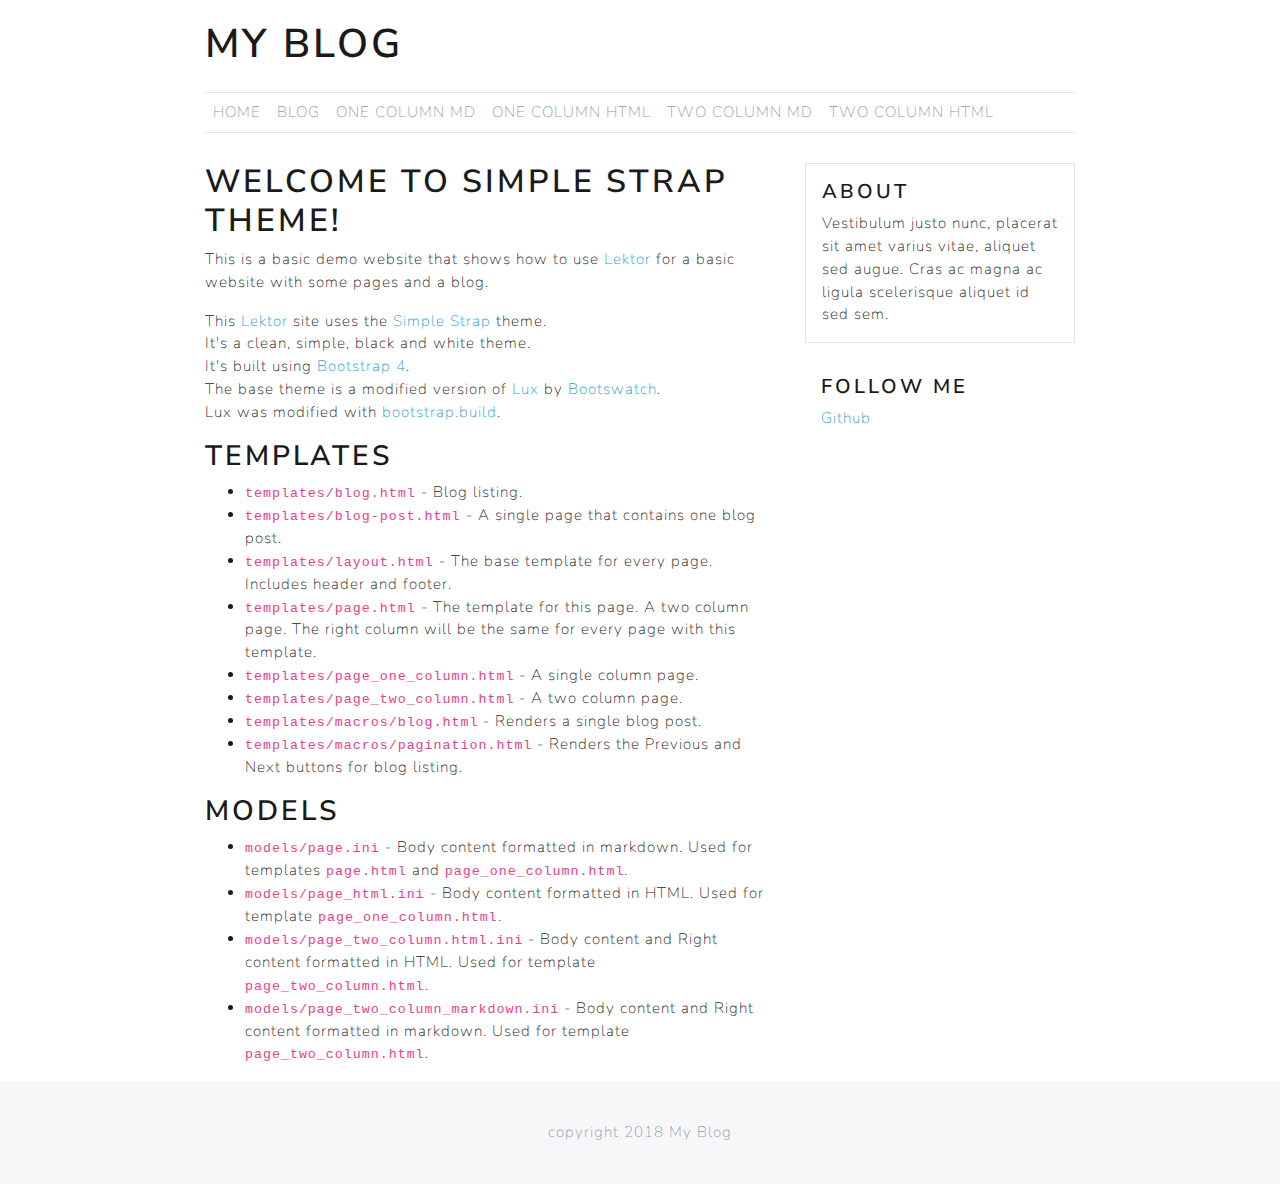
<file: apps/blog/zigdata/docs/index.html>
<!doctype html>
<html lang="en">

<head>
  <meta charset="utf-8">
  <meta name="viewport" content="width=device-width, initial-scale=1, shrink-to-fit=no">
  <meta name="description" content="My Blog">
  <meta name="author" content="Andrew Shay">
  <link rel="icon" href="static/img/favicon.ico">

  <title>My Blog</title>

  <link rel="stylesheet" href="static/css/bootstrap.min.css">

  <!-- Custom CSS -->
  <link href="https://fonts.googleapis.com/css?family=Roboto" rel="stylesheet">
  <link rel="stylesheet" href="static/css/custom.css">
</head>

<body>
  <main role="main" class="container">

    <!-- HEADER -->
    <header class="site-header py-3">
      <div class="row flex-nowrap justify-content-between align-items-center">
        <div class="col pt-1">
          <a class="site-header-name" href="/">
            <h1 class="site-header-name">My Blog</h1>
          </a>
        </div>
      </div>
    </header>
    <!-- END HEADER -->

    <!-- NAVIGATION -->
    <div class="container nav-bar">
      <div class="row nav">
        
          <a class="col-md-auto p-2" href="">Home</a>
        
          <a class="col-md-auto p-2" href="blog">Blog</a>
        
          <a class="col-md-auto p-2" href="single-column">One Column MD</a>
        
          <a class="col-md-auto p-2" href="single-column-html">One Column HTML</a>
        
          <a class="col-md-auto p-2" href="two-column-markdown">Two Column MD</a>
        
          <a class="col-md-auto p-2" href="two-column-html">Two Column HTML</a>
        
      </div>
    </div>
    <!-- END NAVIGATION -->

    <div class="row">

      <!-- MAIN BODY -->
      <div class="col">

        
<!-- BLOG POST -->
<div class="blog-post">
  <h1 class="blog-post-title">Welcome to Simple Strap Theme!</h1>
  <p>This is a basic demo website that shows how to use <a href="https://www.getlektor.com/">Lektor</a> for a basic
website with some pages and a blog.</p>
<p>This <a href="https://www.getlektor.com/">Lektor</a> site uses the <a href="https://github.com/Andrew-Shay/lektor-theme-simple-strap">Simple Strap</a> theme.<br>
It's a clean, simple, black and white theme.<br>
It's built using <a href="https://getbootstrap.com/">Bootstrap 4</a>.<br>
The base theme is a modified version of <a href="https://bootswatch.com/lux/">Lux</a> by <a href="https://bootswatch.com/">Bootswatch</a>.<br>
Lux was modified with <a href="https://bootstrap.build/">bootstrap.build</a>.</p>
<h2>Templates</h2>
<ul>
<li><code>templates/blog.html</code> - Blog listing.</li>
<li><code>templates/blog-post.html</code> - A single page that contains one blog post.</li>
<li><code>templates/layout.html</code> - The base template for every page. Includes header and footer.</li>
<li><code>templates/page.html</code> - The template for this page. A two column page. The right column will be the same for every page with this template.</li>
<li><code>templates/page_one_column.html</code> - A single column page.</li>
<li><code>templates/page_two_column.html</code> - A two column page.</li>
<li><code>templates/macros/blog.html</code> - Renders a single blog post. </li>
<li><code>templates/macros/pagination.html</code> - Renders the Previous and Next buttons for blog listing.</li>
</ul>
<h2>Models</h2>
<ul>
<li><code>models/page.ini</code> - Body content formatted in markdown.  Used for templates <code>page.html</code> and <code>page_one_column.html</code>.</li>
<li><code>models/page_html.ini</code> - Body content formatted in HTML.  Used for template <code>page_one_column.html</code>.</li>
<li><code>models/page_two_column.html.ini</code> - Body content and Right content formatted in HTML. Used for template <code>page_two_column.html</code>.</li>
<li><code>models/page_two_column_markdown.ini</code> - Body content and Right content formatted in markdown. Used for template <code>page_two_column.html</code>.</li>
</ul>

</div>
<!-- END BLOG POST -->

</div>
<!-- END MAIN BODY -->

<!-- SIDEBAR -->
<aside class="col-md-4">
  <div class="p-3 mb-3 bg-light rounded">
    <h4>About</h4>
    <p class="mb-0">Vestibulum justo
      nunc, placerat sit amet varius vitae, aliquet sed augue.
      Cras ac magna ac ligula scelerisque aliquet id sed
      sem.
    </p>
  </div>

  <div class="p-3">
    <h4>Follow Me</h4>
    <ol class="list-unstyled">
      <li><a href="https://github.com/ziggyzacks">Github</a></li>
    </ol>
  </div>
</aside>
<!-- END SIDEBAR -->


    </div>
  </main>

  <footer class="site-footer">
    copyright 2018 My Blog
  </footer>

  <!-- Bootstrap core JavaScript
    ================================================== -->
  <!-- Placed at the end of the document so the pages load faster -->

  <script src="https://code.jquery.com/jquery-3.3.1.slim.min.js" integrity="sha384-q8i/X+965DzO0rT7abK41JStQIAqVgRVzpbzo5smXKp4YfRvH+8abtTE1Pi6jizo"
    crossorigin="anonymous"></script>
  <script src="https://cdnjs.cloudflare.com/ajax/libs/popper.js/1.14.3/umd/popper.min.js" integrity="sha384-ZMP7rVo3mIykV+2+9J3UJ46jBk0WLaUAdn689aCwoqbBJiSnjAK/l8WvCWPIPm49"
    crossorigin="anonymous"></script>
  <script src="https://stackpath.bootstrapcdn.com/bootstrap/4.1.3/js/bootstrap.min.js" integrity="sha384-ChfqqxuZUCnJSK3+MXmPNIyE6ZbWh2IMqE241rYiqJxyMiZ6OW/JmZQ5stwEULTy"
    crossorigin="anonymous"></script>



</body>

</html>
</file>
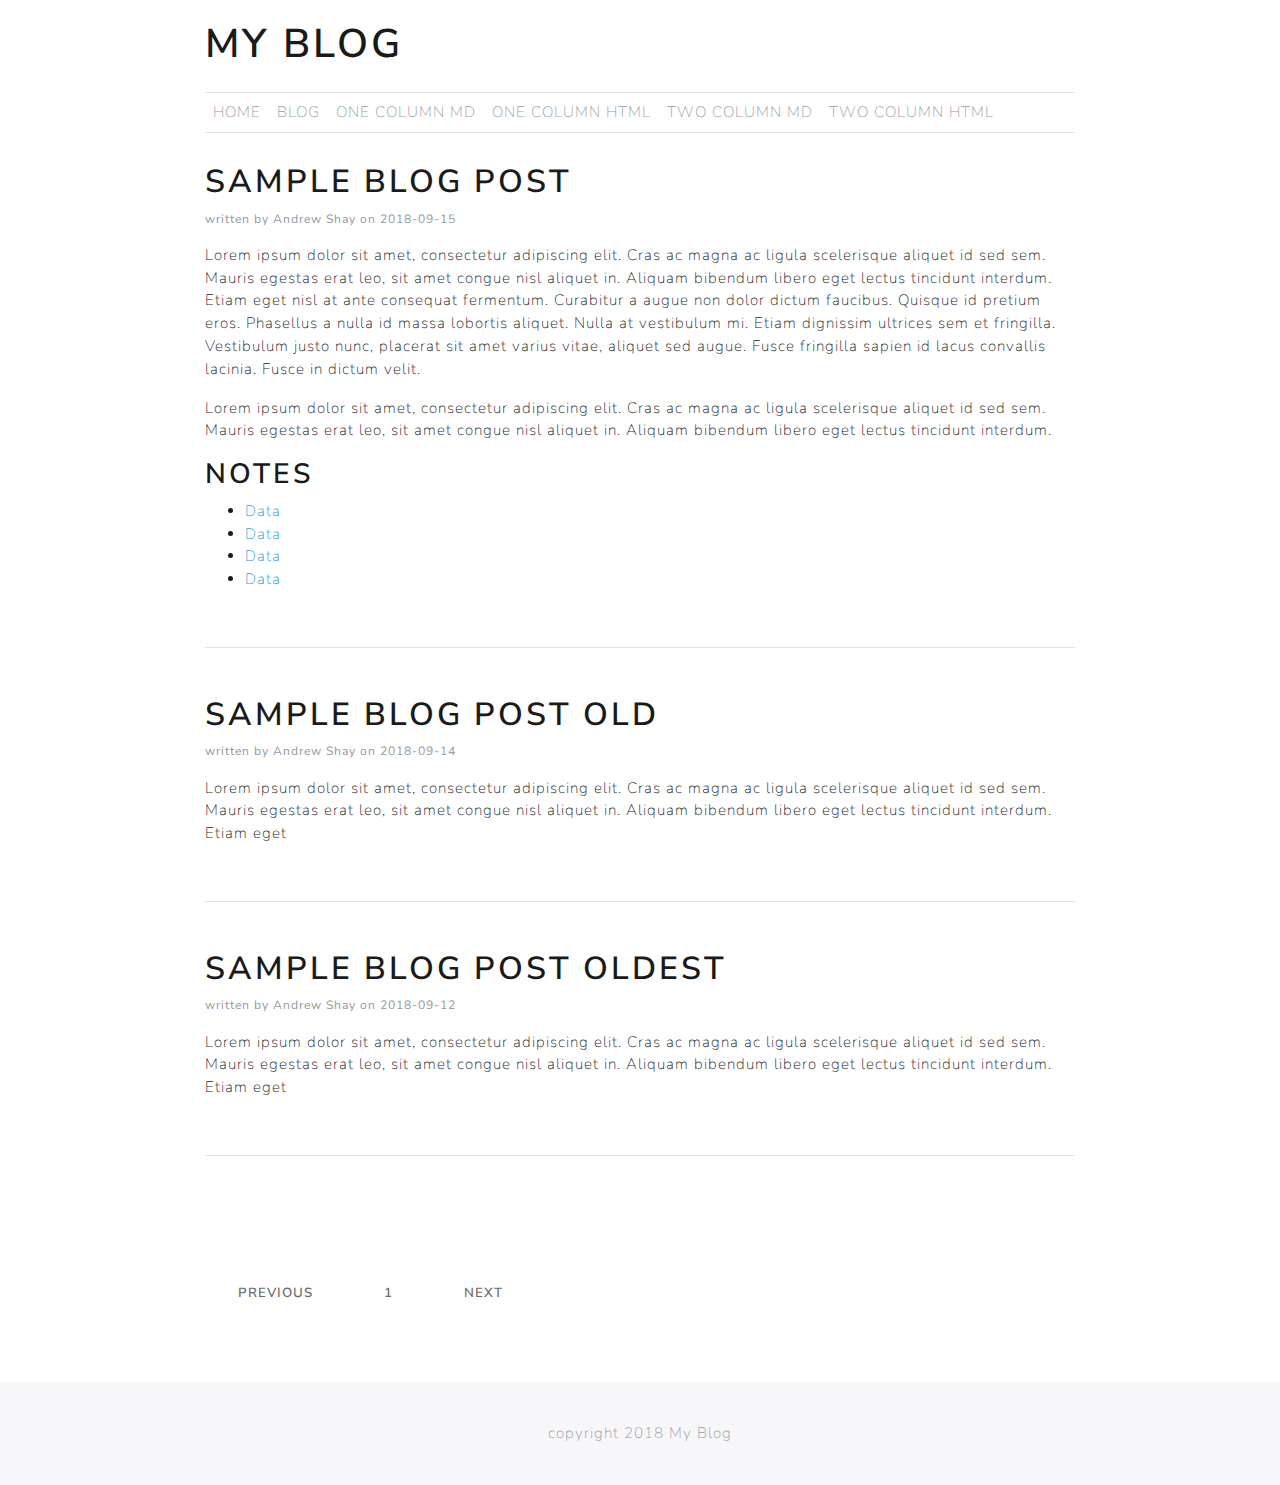
<file: apps/blog/zigdata/docs/blog/index.html>
<!doctype html>
<html lang="en">

<head>
  <meta charset="utf-8">
  <meta name="viewport" content="width=device-width, initial-scale=1, shrink-to-fit=no">
  <meta name="description" content="My Blog">
  <meta name="author" content="Andrew Shay">
  <link rel="icon" href="../static/img/favicon.ico">

  <title>My Blog</title>

  <link rel="stylesheet" href="../static/css/bootstrap.min.css">

  <!-- Custom CSS -->
  <link href="https://fonts.googleapis.com/css?family=Roboto" rel="stylesheet">
  <link rel="stylesheet" href="../static/css/custom.css">
</head>

<body>
  <main role="main" class="container">

    <!-- HEADER -->
    <header class="site-header py-3">
      <div class="row flex-nowrap justify-content-between align-items-center">
        <div class="col pt-1">
          <a class="site-header-name" href="/">
            <h1 class="site-header-name">My Blog</h1>
          </a>
        </div>
      </div>
    </header>
    <!-- END HEADER -->

    <!-- NAVIGATION -->
    <div class="container nav-bar">
      <div class="row nav">
        
          <a class="col-md-auto p-2" href="..">Home</a>
        
          <a class="col-md-auto p-2" href="">Blog</a>
        
          <a class="col-md-auto p-2" href="../single-column">One Column MD</a>
        
          <a class="col-md-auto p-2" href="../single-column-html">One Column HTML</a>
        
          <a class="col-md-auto p-2" href="../two-column-markdown">Two Column MD</a>
        
          <a class="col-md-auto p-2" href="../two-column-html">Two Column HTML</a>
        
      </div>
    </div>
    <!-- END NAVIGATION -->

    <div class="row">

      <!-- MAIN BODY -->
      <div class="col">

        
  
    
  <div class="blog-post">
    <a class="blog-post-title" href="first-post"><h1 class="blog-post-title">Sample Blog Post</h1></a>
  <p class="blog-post-info text-muted small">
    written by
    
      Andrew Shay
    
    on 2018-09-15
  </p>
  <p>Lorem ipsum dolor sit amet, consectetur adipiscing elit. Cras ac magna ac ligula scelerisque aliquet id sed
sem. Mauris
egestas erat leo, sit amet congue nisl aliquet in. Aliquam bibendum libero eget lectus tincidunt interdum.
Etiam eget
nisl at ante consequat fermentum. Curabitur a augue non dolor dictum faucibus. Quisque id pretium eros.
Phasellus a
nulla id massa lobortis aliquet. Nulla at vestibulum mi. Etiam dignissim ultrices sem et fringilla.
Vestibulum justo
nunc, placerat sit amet varius vitae, aliquet sed augue. Fusce fringilla sapien id lacus convallis lacinia.
Fusce in
dictum velit.</p>
<p>Lorem ipsum dolor sit amet, consectetur adipiscing elit. Cras ac magna ac ligula scelerisque aliquet id sed
 sem. Mauris
egestas erat leo, sit amet congue nisl aliquet in. Aliquam bibendum libero eget lectus tincidunt interdum.</p>
<h2>Notes</h2>
<ul>
<li><a href="first-post#">Data</a></li>
<li><a href="first-post#">Data</a></li>
<li><a href="first-post#">Data</a></li>
<li><a href="first-post#">Data</a></li>
</ul>

  </div>


        <div class="blog-split">
          <hr>
        </div>
  
    
  <div class="blog-post">
    <a class="blog-post-title" href="new-post"><h1 class="blog-post-title">Sample Blog Post Old</h1></a>
  <p class="blog-post-info text-muted small">
    written by
    
      Andrew Shay
    
    on 2018-09-14
  </p>
  <p>Lorem ipsum dolor sit amet, consectetur adipiscing elit. Cras ac magna ac ligula scelerisque aliquet id sed
sem. Mauris
egestas erat leo, sit amet congue nisl aliquet in. Aliquam bibendum libero eget lectus tincidunt interdum.
Etiam eget</p>

  </div>


        <div class="blog-split">
          <hr>
        </div>
  
    
  <div class="blog-post">
    <a class="blog-post-title" href="sample-blog-post-oldest"><h1 class="blog-post-title">Sample Blog Post Oldest</h1></a>
  <p class="blog-post-info text-muted small">
    written by
    
      Andrew Shay
    
    on 2018-09-12
  </p>
  <p>Lorem ipsum dolor sit amet, consectetur adipiscing elit. Cras ac magna ac ligula scelerisque aliquet id sed
sem. Mauris
egestas erat leo, sit amet congue nisl aliquet in. Aliquam bibendum libero eget lectus tincidunt interdum.
Etiam eget</p>

  </div>


        <div class="blog-split">
          <hr>
        </div>
  


  
  <nav class="site-pagination">
    
      <a class="btn btn-secondary disabled" href="#">Previous</a>
    
    <div class="btn btn-secondary disabled">1</div>
    
      <a class="btn btn-secondary disabled" href="#">Next</a>
    
  </nav>



    </div>
  </main>

  <footer class="site-footer">
    copyright 2018 My Blog
  </footer>

  <!-- Bootstrap core JavaScript
    ================================================== -->
  <!-- Placed at the end of the document so the pages load faster -->

  <script src="https://code.jquery.com/jquery-3.3.1.slim.min.js" integrity="sha384-q8i/X+965DzO0rT7abK41JStQIAqVgRVzpbzo5smXKp4YfRvH+8abtTE1Pi6jizo"
    crossorigin="anonymous"></script>
  <script src="https://cdnjs.cloudflare.com/ajax/libs/popper.js/1.14.3/umd/popper.min.js" integrity="sha384-ZMP7rVo3mIykV+2+9J3UJ46jBk0WLaUAdn689aCwoqbBJiSnjAK/l8WvCWPIPm49"
    crossorigin="anonymous"></script>
  <script src="https://stackpath.bootstrapcdn.com/bootstrap/4.1.3/js/bootstrap.min.js" integrity="sha384-ChfqqxuZUCnJSK3+MXmPNIyE6ZbWh2IMqE241rYiqJxyMiZ6OW/JmZQ5stwEULTy"
    crossorigin="anonymous"></script>



</body>

</html>
</file>
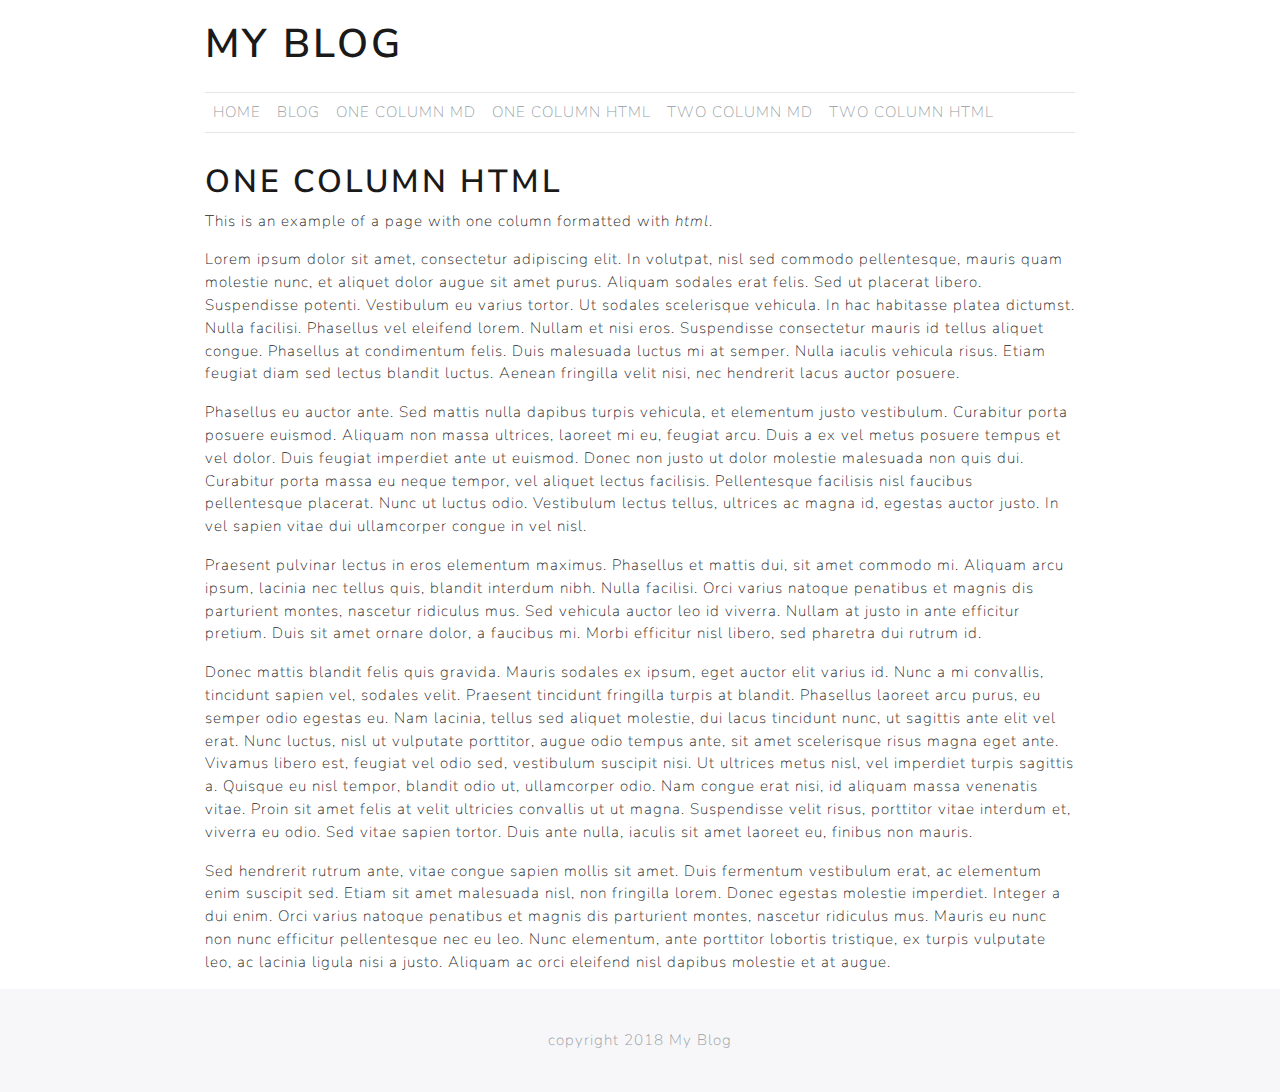
<file: apps/blog/zigdata/docs/single-column-html/index.html>
<!doctype html>
<html lang="en">

<head>
  <meta charset="utf-8">
  <meta name="viewport" content="width=device-width, initial-scale=1, shrink-to-fit=no">
  <meta name="description" content="My Blog">
  <meta name="author" content="Andrew Shay">
  <link rel="icon" href="../static/img/favicon.ico">

  <title>My Blog</title>

  <link rel="stylesheet" href="../static/css/bootstrap.min.css">

  <!-- Custom CSS -->
  <link href="https://fonts.googleapis.com/css?family=Roboto" rel="stylesheet">
  <link rel="stylesheet" href="../static/css/custom.css">
</head>

<body>
  <main role="main" class="container">

    <!-- HEADER -->
    <header class="site-header py-3">
      <div class="row flex-nowrap justify-content-between align-items-center">
        <div class="col pt-1">
          <a class="site-header-name" href="/">
            <h1 class="site-header-name">My Blog</h1>
          </a>
        </div>
      </div>
    </header>
    <!-- END HEADER -->

    <!-- NAVIGATION -->
    <div class="container nav-bar">
      <div class="row nav">
        
          <a class="col-md-auto p-2" href="../">Home</a>
        
          <a class="col-md-auto p-2" href="../blog/">Blog</a>
        
          <a class="col-md-auto p-2" href="../single-column/">One Column MD</a>
        
          <a class="col-md-auto p-2" href="../single-column-html/">One Column HTML</a>
        
          <a class="col-md-auto p-2" href="../two-column-markdown/">Two Column MD</a>
        
          <a class="col-md-auto p-2" href="../two-column-html/">Two Column HTML</a>
        
      </div>
    </div>
    <!-- END NAVIGATION -->

    <div class="row">

      <!-- MAIN BODY -->
      <div class="col">

        
<!-- BLOG POST -->
<div>
  <h1>One Column HTML</h1>
  <p>This is an example of a page with one column formatted with <i>html</i>.</p>

<p>
Lorem ipsum dolor sit amet, consectetur adipiscing elit. In volutpat, nisl sed commodo pellentesque, mauris quam molestie nunc, et aliquet dolor augue sit amet purus. Aliquam sodales erat felis. Sed ut placerat libero. Suspendisse potenti. Vestibulum eu varius tortor. Ut sodales scelerisque vehicula. In hac habitasse platea dictumst. Nulla facilisi. Phasellus vel eleifend lorem. Nullam et nisi eros. Suspendisse consectetur mauris id tellus aliquet congue. Phasellus at condimentum felis. Duis malesuada luctus mi at semper. Nulla iaculis vehicula risus. Etiam feugiat diam sed lectus blandit luctus. Aenean fringilla velit nisi, nec hendrerit lacus auctor posuere.
</p>
<p>
Phasellus eu auctor ante. Sed mattis nulla dapibus turpis vehicula, et elementum justo vestibulum. Curabitur porta posuere euismod. Aliquam non massa ultrices, laoreet mi eu, feugiat arcu. Duis a ex vel metus posuere tempus et vel dolor. Duis feugiat imperdiet ante ut euismod. Donec non justo ut dolor molestie malesuada non quis dui. Curabitur porta massa eu neque tempor, vel aliquet lectus facilisis. Pellentesque facilisis nisl faucibus pellentesque placerat. Nunc ut luctus odio. Vestibulum lectus tellus, ultrices ac magna id, egestas auctor justo. In vel sapien vitae dui ullamcorper congue in vel nisl.
</p>
<p>
Praesent pulvinar lectus in eros elementum maximus. Phasellus et mattis dui, sit amet commodo mi. Aliquam arcu ipsum, lacinia nec tellus quis, blandit interdum nibh. Nulla facilisi. Orci varius natoque penatibus et magnis dis parturient montes, nascetur ridiculus mus. Sed vehicula auctor leo id viverra. Nullam at justo in ante efficitur pretium. Duis sit amet ornare dolor, a faucibus mi. Morbi efficitur nisl libero, sed pharetra dui rutrum id.
</p>
<p>
Donec mattis blandit felis quis gravida. Mauris sodales ex ipsum, eget auctor elit varius id. Nunc a mi convallis, tincidunt sapien vel, sodales velit. Praesent tincidunt fringilla turpis at blandit. Phasellus laoreet arcu purus, eu semper odio egestas eu. Nam lacinia, tellus sed aliquet molestie, dui lacus tincidunt nunc, ut sagittis ante elit vel erat. Nunc luctus, nisl ut vulputate porttitor, augue odio tempus ante, sit amet scelerisque risus magna eget ante. Vivamus libero est, feugiat vel odio sed, vestibulum suscipit nisi. Ut ultrices metus nisl, vel imperdiet turpis sagittis a. Quisque eu nisl tempor, blandit odio ut, ullamcorper odio. Nam congue erat nisi, id aliquam massa venenatis vitae. Proin sit amet felis at velit ultricies convallis ut ut magna. Suspendisse velit risus, porttitor vitae interdum et, viverra eu odio. Sed vitae sapien tortor. Duis ante nulla, iaculis sit amet laoreet eu, finibus non mauris.
</p>
<p>
Sed hendrerit rutrum ante, vitae congue sapien mollis sit amet. Duis fermentum vestibulum erat, ac elementum enim suscipit sed. Etiam sit amet malesuada nisl, non fringilla lorem. Donec egestas molestie imperdiet. Integer a dui enim. Orci varius natoque penatibus et magnis dis parturient montes, nascetur ridiculus mus. Mauris eu nunc non nunc efficitur pellentesque nec eu leo. Nunc elementum, ante porttitor lobortis tristique, ex turpis vulputate leo, ac lacinia ligula nisi a justo. Aliquam ac orci eleifend nisl dapibus molestie et at augue.
</p>
</div>
<!-- END BLOG POST -->

</div>
<!-- END MAIN BODY -->


    </div>
  </main>

  <footer class="site-footer">
    copyright 2018 My Blog
  </footer>

  <!-- Bootstrap core JavaScript
    ================================================== -->
  <!-- Placed at the end of the document so the pages load faster -->

  <script src="https://code.jquery.com/jquery-3.3.1.slim.min.js" integrity="sha384-q8i/X+965DzO0rT7abK41JStQIAqVgRVzpbzo5smXKp4YfRvH+8abtTE1Pi6jizo"
    crossorigin="anonymous"></script>
  <script src="https://cdnjs.cloudflare.com/ajax/libs/popper.js/1.14.3/umd/popper.min.js" integrity="sha384-ZMP7rVo3mIykV+2+9J3UJ46jBk0WLaUAdn689aCwoqbBJiSnjAK/l8WvCWPIPm49"
    crossorigin="anonymous"></script>
  <script src="https://stackpath.bootstrapcdn.com/bootstrap/4.1.3/js/bootstrap.min.js" integrity="sha384-ChfqqxuZUCnJSK3+MXmPNIyE6ZbWh2IMqE241rYiqJxyMiZ6OW/JmZQ5stwEULTy"
    crossorigin="anonymous"></script>



</body>

</html>
</file>
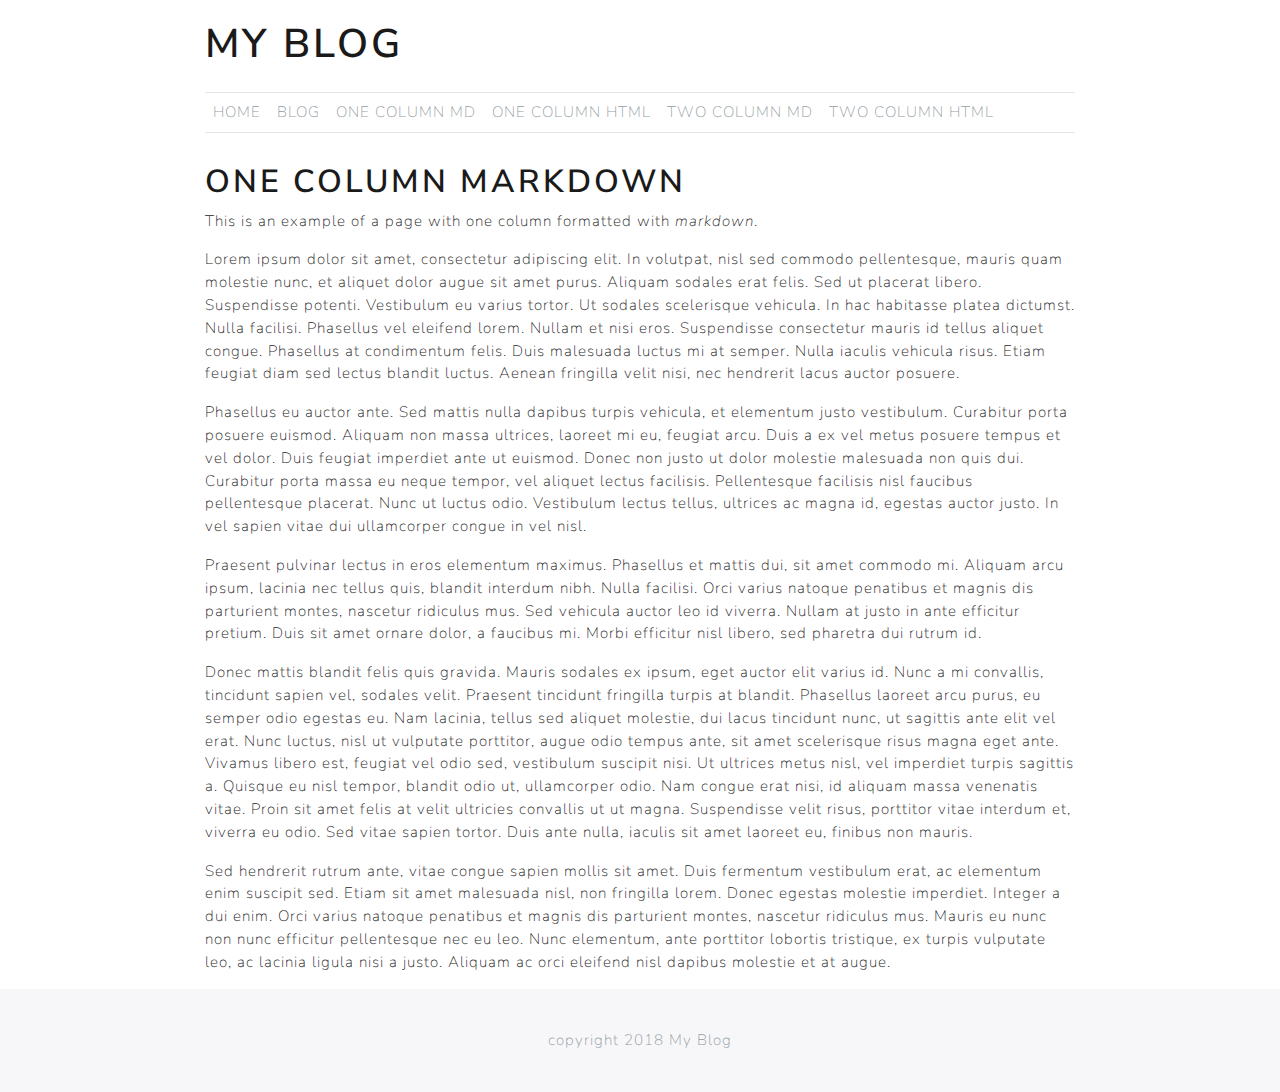
<file: apps/blog/zigdata/docs/single-column/index.html>
<!doctype html>
<html lang="en">

<head>
  <meta charset="utf-8">
  <meta name="viewport" content="width=device-width, initial-scale=1, shrink-to-fit=no">
  <meta name="description" content="My Blog">
  <meta name="author" content="Andrew Shay">
  <link rel="icon" href="../static/img/favicon.ico">

  <title>My Blog</title>

  <link rel="stylesheet" href="../static/css/bootstrap.min.css">

  <!-- Custom CSS -->
  <link href="https://fonts.googleapis.com/css?family=Roboto" rel="stylesheet">
  <link rel="stylesheet" href="../static/css/custom.css">
</head>

<body>
  <main role="main" class="container">

    <!-- HEADER -->
    <header class="site-header py-3">
      <div class="row flex-nowrap justify-content-between align-items-center">
        <div class="col pt-1">
          <a class="site-header-name" href="/">
            <h1 class="site-header-name">My Blog</h1>
          </a>
        </div>
      </div>
    </header>
    <!-- END HEADER -->

    <!-- NAVIGATION -->
    <div class="container nav-bar">
      <div class="row nav">
        
          <a class="col-md-auto p-2" href="../">Home</a>
        
          <a class="col-md-auto p-2" href="../blog/">Blog</a>
        
          <a class="col-md-auto p-2" href="../single-column/">One Column MD</a>
        
          <a class="col-md-auto p-2" href="../single-column-html/">One Column HTML</a>
        
          <a class="col-md-auto p-2" href="../two-column-markdown/">Two Column MD</a>
        
          <a class="col-md-auto p-2" href="../two-column-html/">Two Column HTML</a>
        
      </div>
    </div>
    <!-- END NAVIGATION -->

    <div class="row">

      <!-- MAIN BODY -->
      <div class="col">

        
<!-- BLOG POST -->
<div>
  <h1>One Column Markdown</h1>
  <p>This is an example of a page with one column formatted with <em>markdown</em>.</p>
<p>Lorem ipsum dolor sit amet, consectetur adipiscing elit. In volutpat, nisl sed commodo pellentesque, mauris quam molestie nunc, et aliquet dolor augue sit amet purus. Aliquam sodales erat felis. Sed ut placerat libero. Suspendisse potenti. Vestibulum eu varius tortor. Ut sodales scelerisque vehicula. In hac habitasse platea dictumst. Nulla facilisi. Phasellus vel eleifend lorem. Nullam et nisi eros. Suspendisse consectetur mauris id tellus aliquet congue. Phasellus at condimentum felis. Duis malesuada luctus mi at semper. Nulla iaculis vehicula risus. Etiam feugiat diam sed lectus blandit luctus. Aenean fringilla velit nisi, nec hendrerit lacus auctor posuere.</p>
<p>Phasellus eu auctor ante. Sed mattis nulla dapibus turpis vehicula, et elementum justo vestibulum. Curabitur porta posuere euismod. Aliquam non massa ultrices, laoreet mi eu, feugiat arcu. Duis a ex vel metus posuere tempus et vel dolor. Duis feugiat imperdiet ante ut euismod. Donec non justo ut dolor molestie malesuada non quis dui. Curabitur porta massa eu neque tempor, vel aliquet lectus facilisis. Pellentesque facilisis nisl faucibus pellentesque placerat. Nunc ut luctus odio. Vestibulum lectus tellus, ultrices ac magna id, egestas auctor justo. In vel sapien vitae dui ullamcorper congue in vel nisl.</p>
<p>Praesent pulvinar lectus in eros elementum maximus. Phasellus et mattis dui, sit amet commodo mi. Aliquam arcu ipsum, lacinia nec tellus quis, blandit interdum nibh. Nulla facilisi. Orci varius natoque penatibus et magnis dis parturient montes, nascetur ridiculus mus. Sed vehicula auctor leo id viverra. Nullam at justo in ante efficitur pretium. Duis sit amet ornare dolor, a faucibus mi. Morbi efficitur nisl libero, sed pharetra dui rutrum id.</p>
<p>Donec mattis blandit felis quis gravida. Mauris sodales ex ipsum, eget auctor elit varius id. Nunc a mi convallis, tincidunt sapien vel, sodales velit. Praesent tincidunt fringilla turpis at blandit. Phasellus laoreet arcu purus, eu semper odio egestas eu. Nam lacinia, tellus sed aliquet molestie, dui lacus tincidunt nunc, ut sagittis ante elit vel erat. Nunc luctus, nisl ut vulputate porttitor, augue odio tempus ante, sit amet scelerisque risus magna eget ante. Vivamus libero est, feugiat vel odio sed, vestibulum suscipit nisi. Ut ultrices metus nisl, vel imperdiet turpis sagittis a. Quisque eu nisl tempor, blandit odio ut, ullamcorper odio. Nam congue erat nisi, id aliquam massa venenatis vitae. Proin sit amet felis at velit ultricies convallis ut ut magna. Suspendisse velit risus, porttitor vitae interdum et, viverra eu odio. Sed vitae sapien tortor. Duis ante nulla, iaculis sit amet laoreet eu, finibus non mauris.</p>
<p>Sed hendrerit rutrum ante, vitae congue sapien mollis sit amet. Duis fermentum vestibulum erat, ac elementum enim suscipit sed. Etiam sit amet malesuada nisl, non fringilla lorem. Donec egestas molestie imperdiet. Integer a dui enim. Orci varius natoque penatibus et magnis dis parturient montes, nascetur ridiculus mus. Mauris eu nunc non nunc efficitur pellentesque nec eu leo. Nunc elementum, ante porttitor lobortis tristique, ex turpis vulputate leo, ac lacinia ligula nisi a justo. Aliquam ac orci eleifend nisl dapibus molestie et at augue.</p>

</div>
<!-- END BLOG POST -->

</div>
<!-- END MAIN BODY -->


    </div>
  </main>

  <footer class="site-footer">
    copyright 2018 My Blog
  </footer>

  <!-- Bootstrap core JavaScript
    ================================================== -->
  <!-- Placed at the end of the document so the pages load faster -->

  <script src="https://code.jquery.com/jquery-3.3.1.slim.min.js" integrity="sha384-q8i/X+965DzO0rT7abK41JStQIAqVgRVzpbzo5smXKp4YfRvH+8abtTE1Pi6jizo"
    crossorigin="anonymous"></script>
  <script src="https://cdnjs.cloudflare.com/ajax/libs/popper.js/1.14.3/umd/popper.min.js" integrity="sha384-ZMP7rVo3mIykV+2+9J3UJ46jBk0WLaUAdn689aCwoqbBJiSnjAK/l8WvCWPIPm49"
    crossorigin="anonymous"></script>
  <script src="https://stackpath.bootstrapcdn.com/bootstrap/4.1.3/js/bootstrap.min.js" integrity="sha384-ChfqqxuZUCnJSK3+MXmPNIyE6ZbWh2IMqE241rYiqJxyMiZ6OW/JmZQ5stwEULTy"
    crossorigin="anonymous"></script>



</body>

</html>
</file>
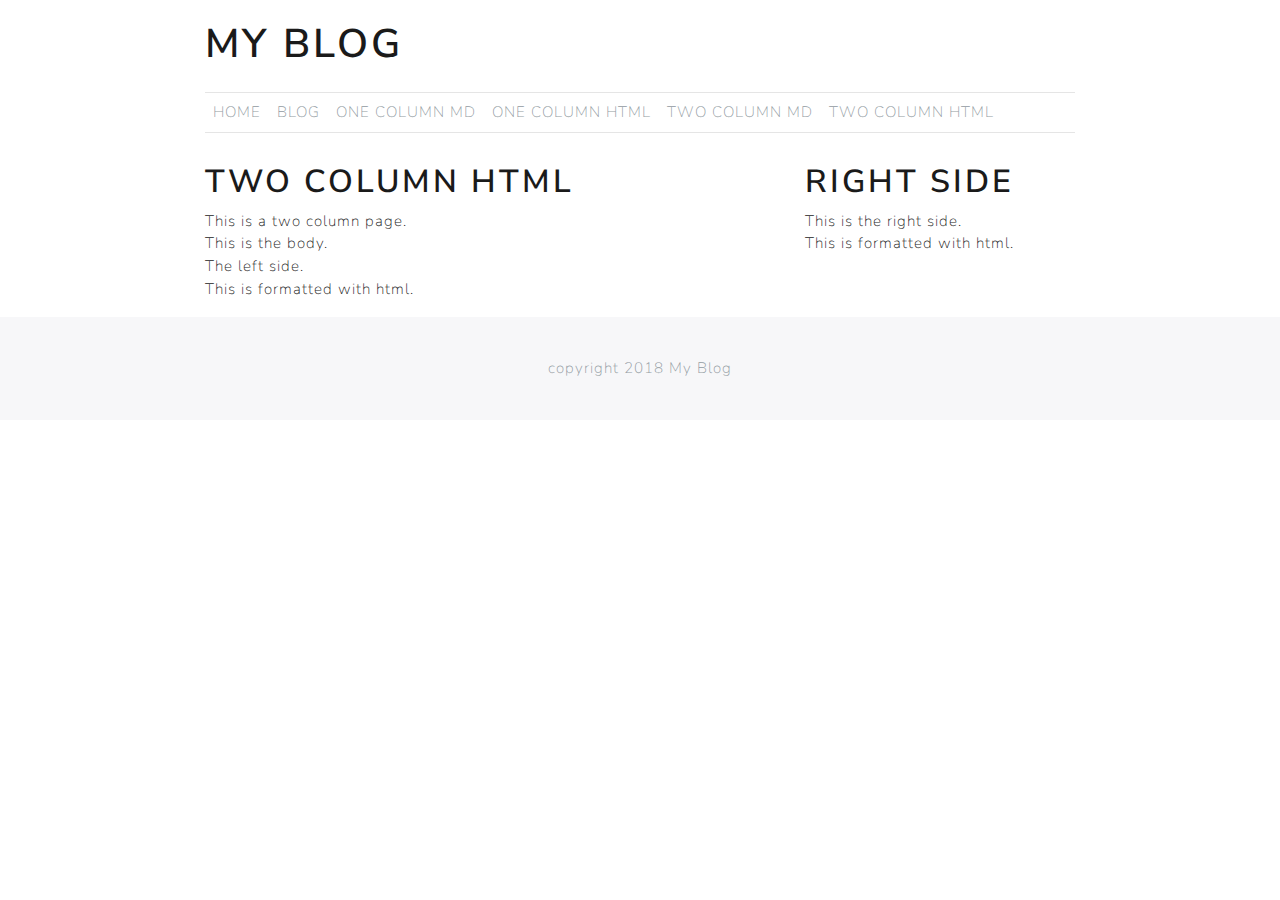
<file: apps/blog/zigdata/docs/two-column-html/index.html>
<!doctype html>
<html lang="en">

<head>
  <meta charset="utf-8">
  <meta name="viewport" content="width=device-width, initial-scale=1, shrink-to-fit=no">
  <meta name="description" content="My Blog">
  <meta name="author" content="Andrew Shay">
  <link rel="icon" href="../static/img/favicon.ico">

  <title>My Blog</title>

  <link rel="stylesheet" href="../static/css/bootstrap.min.css">

  <!-- Custom CSS -->
  <link href="https://fonts.googleapis.com/css?family=Roboto" rel="stylesheet">
  <link rel="stylesheet" href="../static/css/custom.css">
</head>

<body>
  <main role="main" class="container">

    <!-- HEADER -->
    <header class="site-header py-3">
      <div class="row flex-nowrap justify-content-between align-items-center">
        <div class="col pt-1">
          <a class="site-header-name" href="/">
            <h1 class="site-header-name">My Blog</h1>
          </a>
        </div>
      </div>
    </header>
    <!-- END HEADER -->

    <!-- NAVIGATION -->
    <div class="container nav-bar">
      <div class="row nav">
        
          <a class="col-md-auto p-2" href="../">Home</a>
        
          <a class="col-md-auto p-2" href="../blog/">Blog</a>
        
          <a class="col-md-auto p-2" href="../single-column/">One Column MD</a>
        
          <a class="col-md-auto p-2" href="../single-column-html/">One Column HTML</a>
        
          <a class="col-md-auto p-2" href="../two-column-markdown/">Two Column MD</a>
        
          <a class="col-md-auto p-2" href="../two-column-html/">Two Column HTML</a>
        
      </div>
    </div>
    <!-- END NAVIGATION -->

    <div class="row">

      <!-- MAIN BODY -->
      <div class="col">

        
<!-- BLOG POST -->
<div>
  <h1>Two Column Html</h1>
  <p>This is a two column page. <br>
This is the body. <br>
The left side. <br>
This is formatted with html. </p>
</div>
<!-- END BLOG POST -->

</div>
<!-- END MAIN BODY -->

<!-- SIDEBAR -->
<aside class="col-md-4">
  <h1>Right Side</h1>

<p>This is the right side.<br>
This is formatted with html.</p>
</aside>
<!-- END SIDEBAR -->


    </div>
  </main>

  <footer class="site-footer">
    copyright 2018 My Blog
  </footer>

  <!-- Bootstrap core JavaScript
    ================================================== -->
  <!-- Placed at the end of the document so the pages load faster -->

  <script src="https://code.jquery.com/jquery-3.3.1.slim.min.js" integrity="sha384-q8i/X+965DzO0rT7abK41JStQIAqVgRVzpbzo5smXKp4YfRvH+8abtTE1Pi6jizo"
    crossorigin="anonymous"></script>
  <script src="https://cdnjs.cloudflare.com/ajax/libs/popper.js/1.14.3/umd/popper.min.js" integrity="sha384-ZMP7rVo3mIykV+2+9J3UJ46jBk0WLaUAdn689aCwoqbBJiSnjAK/l8WvCWPIPm49"
    crossorigin="anonymous"></script>
  <script src="https://stackpath.bootstrapcdn.com/bootstrap/4.1.3/js/bootstrap.min.js" integrity="sha384-ChfqqxuZUCnJSK3+MXmPNIyE6ZbWh2IMqE241rYiqJxyMiZ6OW/JmZQ5stwEULTy"
    crossorigin="anonymous"></script>



</body>

</html>
</file>
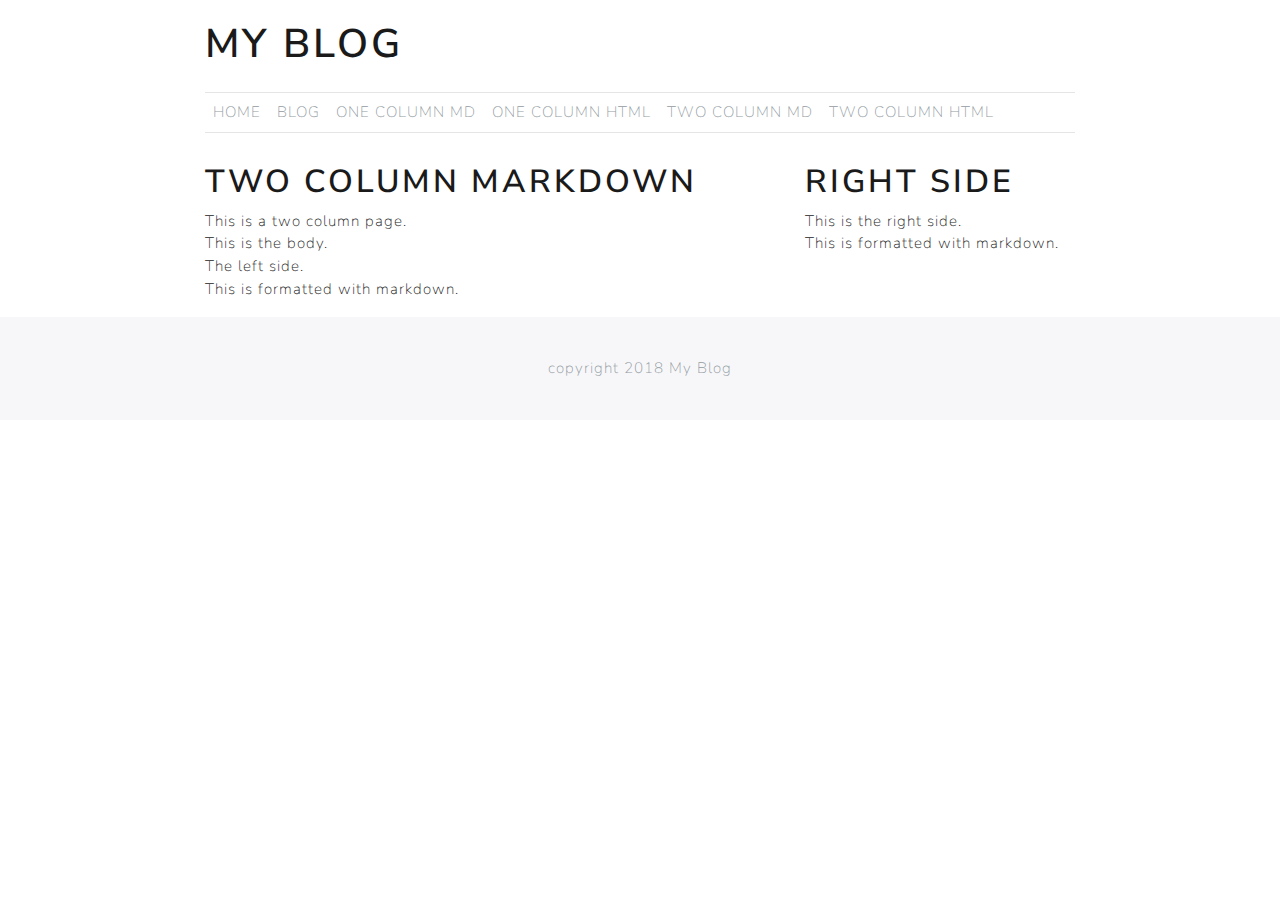
<file: apps/blog/zigdata/docs/two-column-markdown/index.html>
<!doctype html>
<html lang="en">

<head>
  <meta charset="utf-8">
  <meta name="viewport" content="width=device-width, initial-scale=1, shrink-to-fit=no">
  <meta name="description" content="My Blog">
  <meta name="author" content="Andrew Shay">
  <link rel="icon" href="../static/img/favicon.ico">

  <title>My Blog</title>

  <link rel="stylesheet" href="../static/css/bootstrap.min.css">

  <!-- Custom CSS -->
  <link href="https://fonts.googleapis.com/css?family=Roboto" rel="stylesheet">
  <link rel="stylesheet" href="../static/css/custom.css">
</head>

<body>
  <main role="main" class="container">

    <!-- HEADER -->
    <header class="site-header py-3">
      <div class="row flex-nowrap justify-content-between align-items-center">
        <div class="col pt-1">
          <a class="site-header-name" href="/">
            <h1 class="site-header-name">My Blog</h1>
          </a>
        </div>
      </div>
    </header>
    <!-- END HEADER -->

    <!-- NAVIGATION -->
    <div class="container nav-bar">
      <div class="row nav">
        
          <a class="col-md-auto p-2" href="../">Home</a>
        
          <a class="col-md-auto p-2" href="../blog/">Blog</a>
        
          <a class="col-md-auto p-2" href="../single-column/">One Column MD</a>
        
          <a class="col-md-auto p-2" href="../single-column-html/">One Column HTML</a>
        
          <a class="col-md-auto p-2" href="../two-column-markdown/">Two Column MD</a>
        
          <a class="col-md-auto p-2" href="../two-column-html/">Two Column HTML</a>
        
      </div>
    </div>
    <!-- END NAVIGATION -->

    <div class="row">

      <!-- MAIN BODY -->
      <div class="col">

        
<!-- BLOG POST -->
<div>
  <h1>Two Column Markdown</h1>
  <p>This is a two column page.<br>
This is the body.<br>
The left side.<br>
This is formatted with markdown.</p>

</div>
<!-- END BLOG POST -->

</div>
<!-- END MAIN BODY -->

<!-- SIDEBAR -->
<aside class="col-md-4">
  <h1>Right Side</h1>
<p>This is the right side.<br>
This is formatted with markdown.</p>

</aside>
<!-- END SIDEBAR -->


    </div>
  </main>

  <footer class="site-footer">
    copyright 2018 My Blog
  </footer>

  <!-- Bootstrap core JavaScript
    ================================================== -->
  <!-- Placed at the end of the document so the pages load faster -->

  <script src="https://code.jquery.com/jquery-3.3.1.slim.min.js" integrity="sha384-q8i/X+965DzO0rT7abK41JStQIAqVgRVzpbzo5smXKp4YfRvH+8abtTE1Pi6jizo"
    crossorigin="anonymous"></script>
  <script src="https://cdnjs.cloudflare.com/ajax/libs/popper.js/1.14.3/umd/popper.min.js" integrity="sha384-ZMP7rVo3mIykV+2+9J3UJ46jBk0WLaUAdn689aCwoqbBJiSnjAK/l8WvCWPIPm49"
    crossorigin="anonymous"></script>
  <script src="https://stackpath.bootstrapcdn.com/bootstrap/4.1.3/js/bootstrap.min.js" integrity="sha384-ChfqqxuZUCnJSK3+MXmPNIyE6ZbWh2IMqE241rYiqJxyMiZ6OW/JmZQ5stwEULTy"
    crossorigin="anonymous"></script>



</body>

</html>
</file>
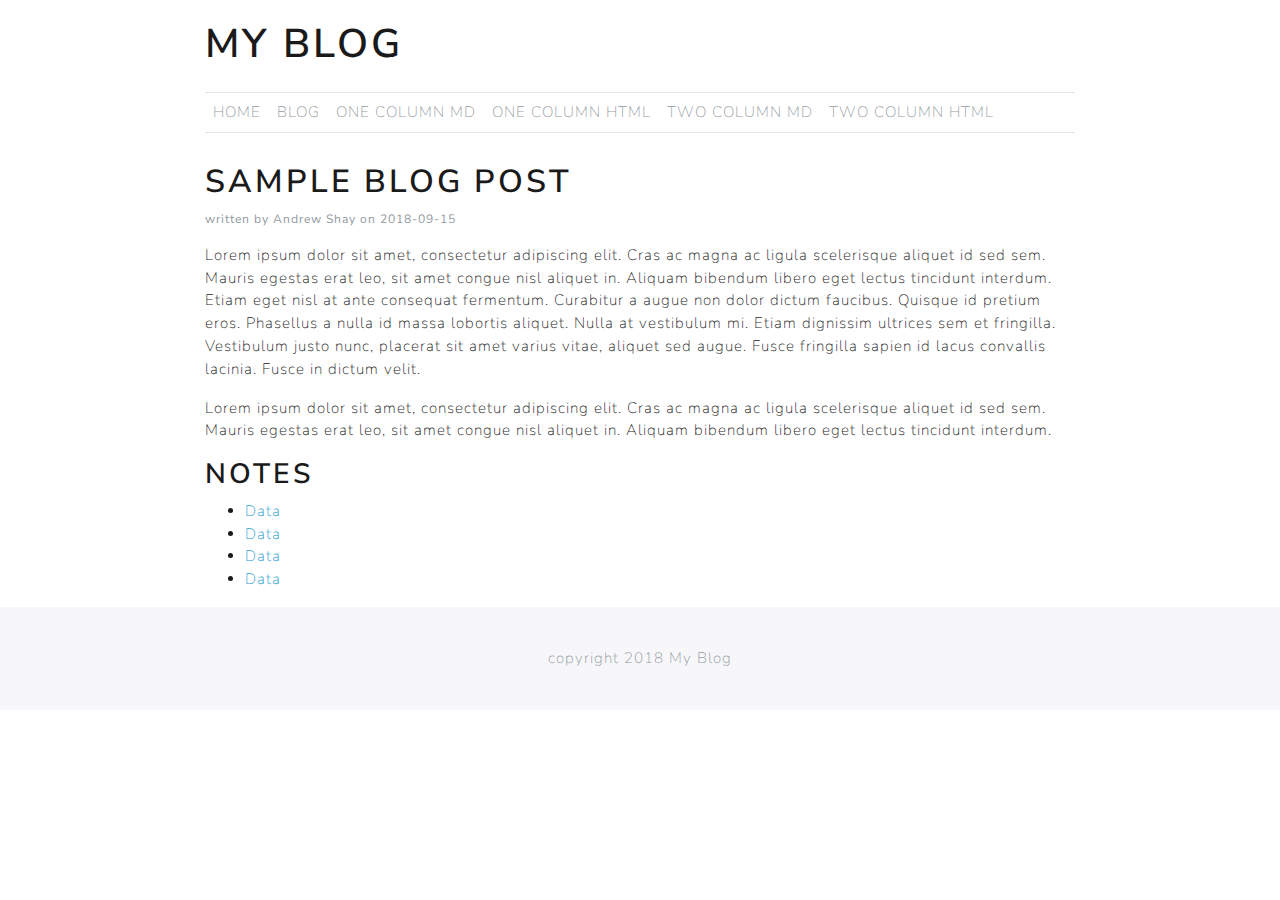
<file: apps/blog/zigdata/docs/blog/first-post/index.html>
<!doctype html>
<html lang="en">

<head>
  <meta charset="utf-8">
  <meta name="viewport" content="width=device-width, initial-scale=1, shrink-to-fit=no">
  <meta name="description" content="My Blog">
  <meta name="author" content="Andrew Shay">
  <link rel="icon" href="../../static/img/favicon.ico">

  <title>My Blog</title>

  <link rel="stylesheet" href="../../static/css/bootstrap.min.css">

  <!-- Custom CSS -->
  <link href="https://fonts.googleapis.com/css?family=Roboto" rel="stylesheet">
  <link rel="stylesheet" href="../../static/css/custom.css">
</head>

<body>
  <main role="main" class="container">

    <!-- HEADER -->
    <header class="site-header py-3">
      <div class="row flex-nowrap justify-content-between align-items-center">
        <div class="col pt-1">
          <a class="site-header-name" href="/">
            <h1 class="site-header-name">My Blog</h1>
          </a>
        </div>
      </div>
    </header>
    <!-- END HEADER -->

    <!-- NAVIGATION -->
    <div class="container nav-bar">
      <div class="row nav">
        
          <a class="col-md-auto p-2" href="../../">Home</a>
        
          <a class="col-md-auto p-2" href="../../blog/">Blog</a>
        
          <a class="col-md-auto p-2" href="../../single-column/">One Column MD</a>
        
          <a class="col-md-auto p-2" href="../../single-column-html/">One Column HTML</a>
        
          <a class="col-md-auto p-2" href="../../two-column-markdown/">Two Column MD</a>
        
          <a class="col-md-auto p-2" href="../../two-column-html/">Two Column HTML</a>
        
      </div>
    </div>
    <!-- END NAVIGATION -->

    <div class="row">

      <!-- MAIN BODY -->
      <div class="col">

        
  
  <div class="blog-post">
    <a class="blog-post-title" href="../../blog/first-post/"><h1 class="blog-post-title">Sample Blog Post</h1></a>
  <p class="blog-post-info text-muted small">
    written by
    
      Andrew Shay
    
    on 2018-09-15
  </p>
  <p>Lorem ipsum dolor sit amet, consectetur adipiscing elit. Cras ac magna ac ligula scelerisque aliquet id sed
sem. Mauris
egestas erat leo, sit amet congue nisl aliquet in. Aliquam bibendum libero eget lectus tincidunt interdum.
Etiam eget
nisl at ante consequat fermentum. Curabitur a augue non dolor dictum faucibus. Quisque id pretium eros.
Phasellus a
nulla id massa lobortis aliquet. Nulla at vestibulum mi. Etiam dignissim ultrices sem et fringilla.
Vestibulum justo
nunc, placerat sit amet varius vitae, aliquet sed augue. Fusce fringilla sapien id lacus convallis lacinia.
Fusce in
dictum velit.</p>
<p>Lorem ipsum dolor sit amet, consectetur adipiscing elit. Cras ac magna ac ligula scelerisque aliquet id sed
 sem. Mauris
egestas erat leo, sit amet congue nisl aliquet in. Aliquam bibendum libero eget lectus tincidunt interdum.</p>
<h2>Notes</h2>
<ul>
<li><a href="../../blog/first-post/#">Data</a></li>
<li><a href="../../blog/first-post/#">Data</a></li>
<li><a href="../../blog/first-post/#">Data</a></li>
<li><a href="../../blog/first-post/#">Data</a></li>
</ul>

  </div>



    </div>
  </main>

  <footer class="site-footer">
    copyright 2018 My Blog
  </footer>

  <!-- Bootstrap core JavaScript
    ================================================== -->
  <!-- Placed at the end of the document so the pages load faster -->

  <script src="https://code.jquery.com/jquery-3.3.1.slim.min.js" integrity="sha384-q8i/X+965DzO0rT7abK41JStQIAqVgRVzpbzo5smXKp4YfRvH+8abtTE1Pi6jizo"
    crossorigin="anonymous"></script>
  <script src="https://cdnjs.cloudflare.com/ajax/libs/popper.js/1.14.3/umd/popper.min.js" integrity="sha384-ZMP7rVo3mIykV+2+9J3UJ46jBk0WLaUAdn689aCwoqbBJiSnjAK/l8WvCWPIPm49"
    crossorigin="anonymous"></script>
  <script src="https://stackpath.bootstrapcdn.com/bootstrap/4.1.3/js/bootstrap.min.js" integrity="sha384-ChfqqxuZUCnJSK3+MXmPNIyE6ZbWh2IMqE241rYiqJxyMiZ6OW/JmZQ5stwEULTy"
    crossorigin="anonymous"></script>



</body>

</html>
</file>
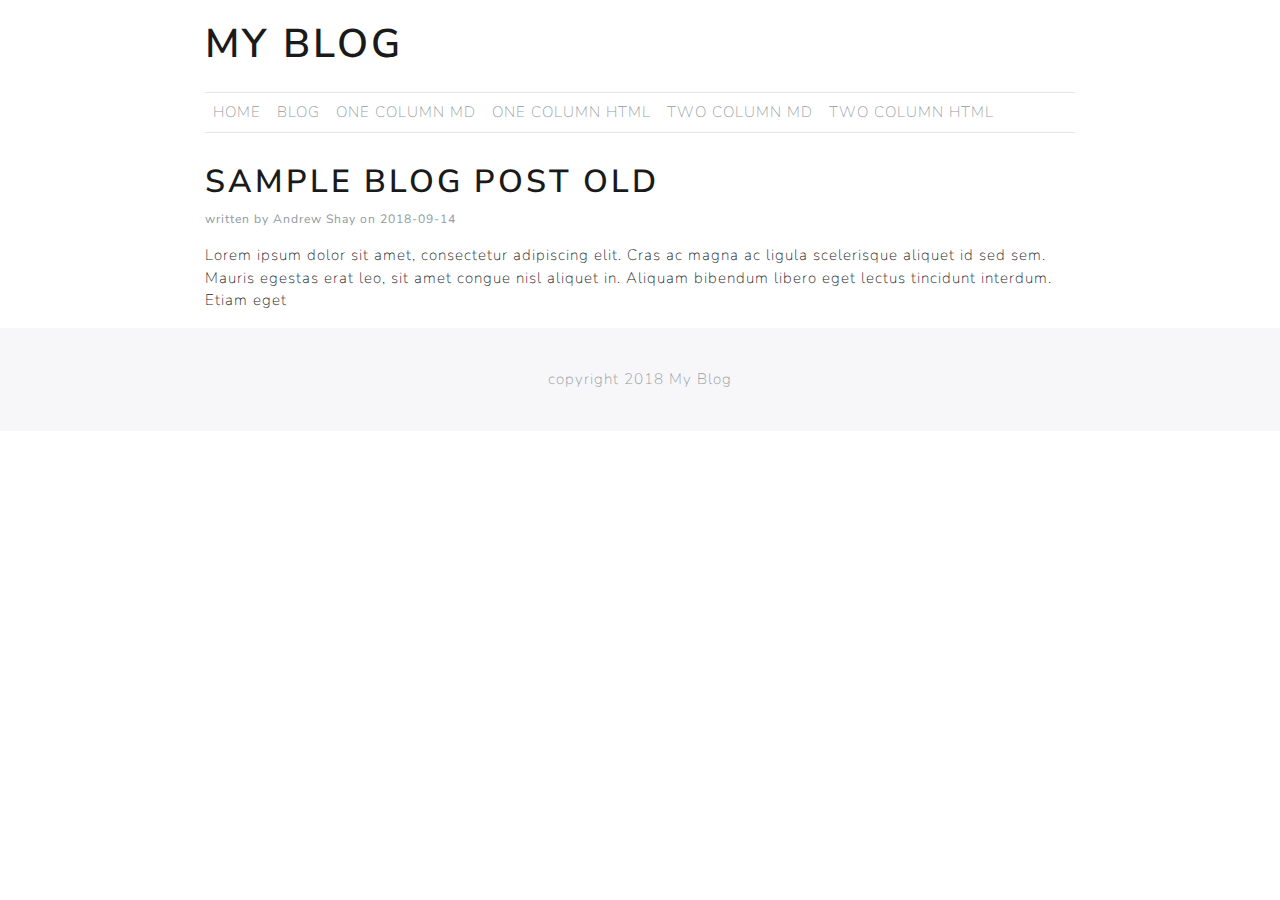
<file: apps/blog/zigdata/docs/blog/new-post/index.html>
<!doctype html>
<html lang="en">

<head>
  <meta charset="utf-8">
  <meta name="viewport" content="width=device-width, initial-scale=1, shrink-to-fit=no">
  <meta name="description" content="My Blog">
  <meta name="author" content="Andrew Shay">
  <link rel="icon" href="../../static/img/favicon.ico">

  <title>My Blog</title>

  <link rel="stylesheet" href="../../static/css/bootstrap.min.css">

  <!-- Custom CSS -->
  <link href="https://fonts.googleapis.com/css?family=Roboto" rel="stylesheet">
  <link rel="stylesheet" href="../../static/css/custom.css">
</head>

<body>
  <main role="main" class="container">

    <!-- HEADER -->
    <header class="site-header py-3">
      <div class="row flex-nowrap justify-content-between align-items-center">
        <div class="col pt-1">
          <a class="site-header-name" href="/">
            <h1 class="site-header-name">My Blog</h1>
          </a>
        </div>
      </div>
    </header>
    <!-- END HEADER -->

    <!-- NAVIGATION -->
    <div class="container nav-bar">
      <div class="row nav">
        
          <a class="col-md-auto p-2" href="../../">Home</a>
        
          <a class="col-md-auto p-2" href="../../blog/">Blog</a>
        
          <a class="col-md-auto p-2" href="../../single-column/">One Column MD</a>
        
          <a class="col-md-auto p-2" href="../../single-column-html/">One Column HTML</a>
        
          <a class="col-md-auto p-2" href="../../two-column-markdown/">Two Column MD</a>
        
          <a class="col-md-auto p-2" href="../../two-column-html/">Two Column HTML</a>
        
      </div>
    </div>
    <!-- END NAVIGATION -->

    <div class="row">

      <!-- MAIN BODY -->
      <div class="col">

        
  
  <div class="blog-post">
    <a class="blog-post-title" href="../../blog/new-post/"><h1 class="blog-post-title">Sample Blog Post Old</h1></a>
  <p class="blog-post-info text-muted small">
    written by
    
      Andrew Shay
    
    on 2018-09-14
  </p>
  <p>Lorem ipsum dolor sit amet, consectetur adipiscing elit. Cras ac magna ac ligula scelerisque aliquet id sed
sem. Mauris
egestas erat leo, sit amet congue nisl aliquet in. Aliquam bibendum libero eget lectus tincidunt interdum.
Etiam eget</p>

  </div>



    </div>
  </main>

  <footer class="site-footer">
    copyright 2018 My Blog
  </footer>

  <!-- Bootstrap core JavaScript
    ================================================== -->
  <!-- Placed at the end of the document so the pages load faster -->

  <script src="https://code.jquery.com/jquery-3.3.1.slim.min.js" integrity="sha384-q8i/X+965DzO0rT7abK41JStQIAqVgRVzpbzo5smXKp4YfRvH+8abtTE1Pi6jizo"
    crossorigin="anonymous"></script>
  <script src="https://cdnjs.cloudflare.com/ajax/libs/popper.js/1.14.3/umd/popper.min.js" integrity="sha384-ZMP7rVo3mIykV+2+9J3UJ46jBk0WLaUAdn689aCwoqbBJiSnjAK/l8WvCWPIPm49"
    crossorigin="anonymous"></script>
  <script src="https://stackpath.bootstrapcdn.com/bootstrap/4.1.3/js/bootstrap.min.js" integrity="sha384-ChfqqxuZUCnJSK3+MXmPNIyE6ZbWh2IMqE241rYiqJxyMiZ6OW/JmZQ5stwEULTy"
    crossorigin="anonymous"></script>



</body>

</html>
</file>
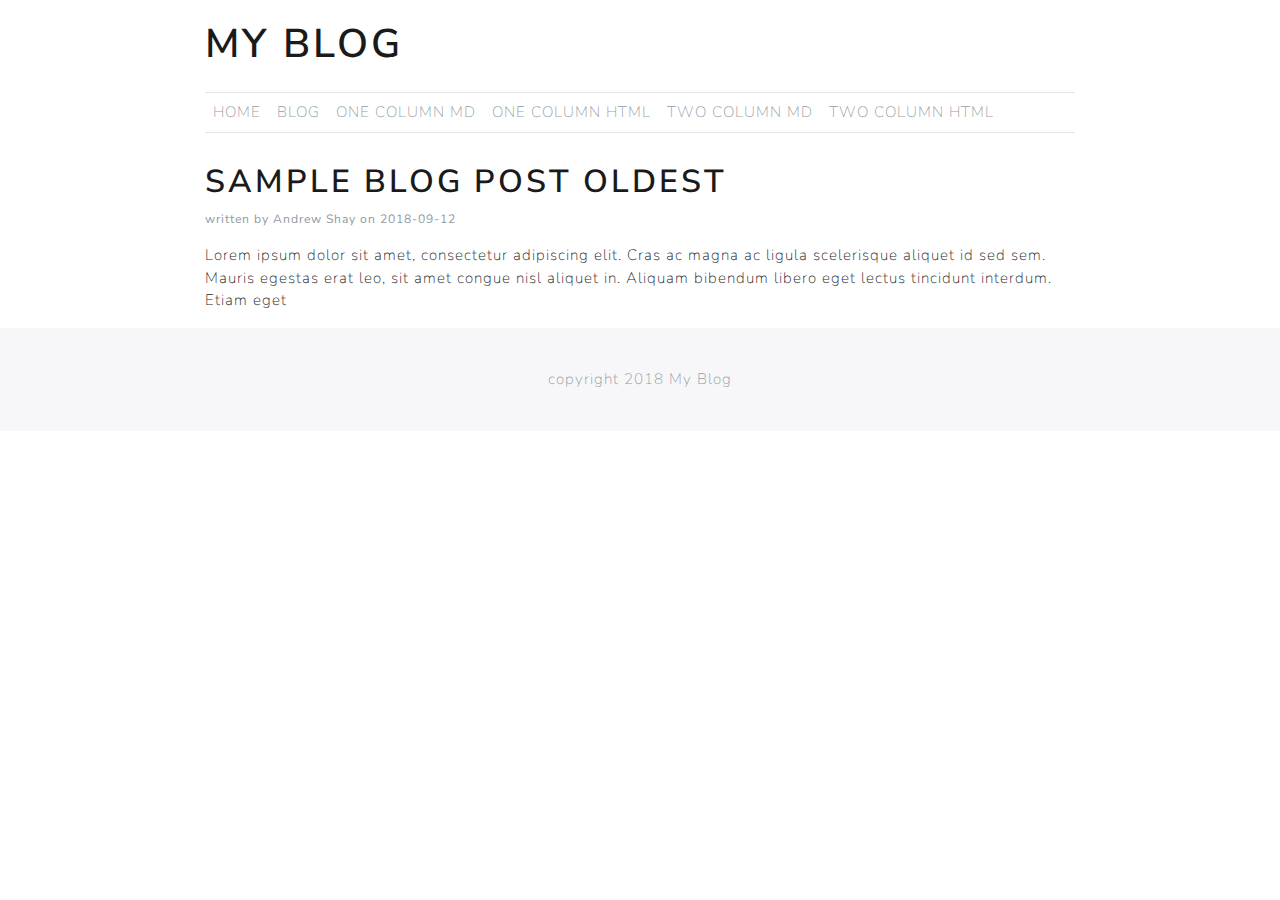
<file: apps/blog/zigdata/docs/blog/sample-blog-post-oldest/index.html>
<!doctype html>
<html lang="en">

<head>
  <meta charset="utf-8">
  <meta name="viewport" content="width=device-width, initial-scale=1, shrink-to-fit=no">
  <meta name="description" content="My Blog">
  <meta name="author" content="Andrew Shay">
  <link rel="icon" href="../../static/img/favicon.ico">

  <title>My Blog</title>

  <link rel="stylesheet" href="../../static/css/bootstrap.min.css">

  <!-- Custom CSS -->
  <link href="https://fonts.googleapis.com/css?family=Roboto" rel="stylesheet">
  <link rel="stylesheet" href="../../static/css/custom.css">
</head>

<body>
  <main role="main" class="container">

    <!-- HEADER -->
    <header class="site-header py-3">
      <div class="row flex-nowrap justify-content-between align-items-center">
        <div class="col pt-1">
          <a class="site-header-name" href="/">
            <h1 class="site-header-name">My Blog</h1>
          </a>
        </div>
      </div>
    </header>
    <!-- END HEADER -->

    <!-- NAVIGATION -->
    <div class="container nav-bar">
      <div class="row nav">
        
          <a class="col-md-auto p-2" href="../..">Home</a>
        
          <a class="col-md-auto p-2" href="..">Blog</a>
        
          <a class="col-md-auto p-2" href="../../single-column">One Column MD</a>
        
          <a class="col-md-auto p-2" href="../../single-column-html">One Column HTML</a>
        
          <a class="col-md-auto p-2" href="../../two-column-markdown">Two Column MD</a>
        
          <a class="col-md-auto p-2" href="../../two-column-html">Two Column HTML</a>
        
      </div>
    </div>
    <!-- END NAVIGATION -->

    <div class="row">

      <!-- MAIN BODY -->
      <div class="col">

        
  
  <div class="blog-post">
    <a class="blog-post-title" href=""><h1 class="blog-post-title">Sample Blog Post Oldest</h1></a>
  <p class="blog-post-info text-muted small">
    written by
    
      Andrew Shay
    
    on 2018-09-12
  </p>
  <p>Lorem ipsum dolor sit amet, consectetur adipiscing elit. Cras ac magna ac ligula scelerisque aliquet id sed
sem. Mauris
egestas erat leo, sit amet congue nisl aliquet in. Aliquam bibendum libero eget lectus tincidunt interdum.
Etiam eget</p>

  </div>



    </div>
  </main>

  <footer class="site-footer">
    copyright 2018 My Blog
  </footer>

  <!-- Bootstrap core JavaScript
    ================================================== -->
  <!-- Placed at the end of the document so the pages load faster -->

  <script src="https://code.jquery.com/jquery-3.3.1.slim.min.js" integrity="sha384-q8i/X+965DzO0rT7abK41JStQIAqVgRVzpbzo5smXKp4YfRvH+8abtTE1Pi6jizo"
    crossorigin="anonymous"></script>
  <script src="https://cdnjs.cloudflare.com/ajax/libs/popper.js/1.14.3/umd/popper.min.js" integrity="sha384-ZMP7rVo3mIykV+2+9J3UJ46jBk0WLaUAdn689aCwoqbBJiSnjAK/l8WvCWPIPm49"
    crossorigin="anonymous"></script>
  <script src="https://stackpath.bootstrapcdn.com/bootstrap/4.1.3/js/bootstrap.min.js" integrity="sha384-ChfqqxuZUCnJSK3+MXmPNIyE6ZbWh2IMqE241rYiqJxyMiZ6OW/JmZQ5stwEULTy"
    crossorigin="anonymous"></script>



</body>

</html>
</file>
<file: apps/blog/zigdata/docs/static/css/custom.css>
@media (min-width: 992px) {
  .container {
    max-width: 900px;
  }
}

.site-header-name {
  font-size: 2.5rem;
}

.site-header-name:hover {
  text-decoration: none;
}

.nav-bar {
  margin-bottom: 2em;
  border-top: 1px solid #e5e5e5;
  border-bottom: 1px solid #e5e5e5;
}

.nav>a {
  color: #919aa1;
  text-transform: uppercase;
}

.nav>a:hover {
  text-decoration: none;
  background-color: #1a1a1a;
  color: #fff;
}

.blog-split {
  padding-top: 1.5rem;
  padding-bottom: 2rem;
}

.blog-post-title:hover {
  text-decoration: none;
}

.site-pagination {
  margin-top: 4rem;
  margin-bottom: 4rem;
}

.site-footer {
  padding: 2.5rem 0;
  color: #919aa1;
  text-align: center;
  background-color: #f7f7f9;
}
</file>
